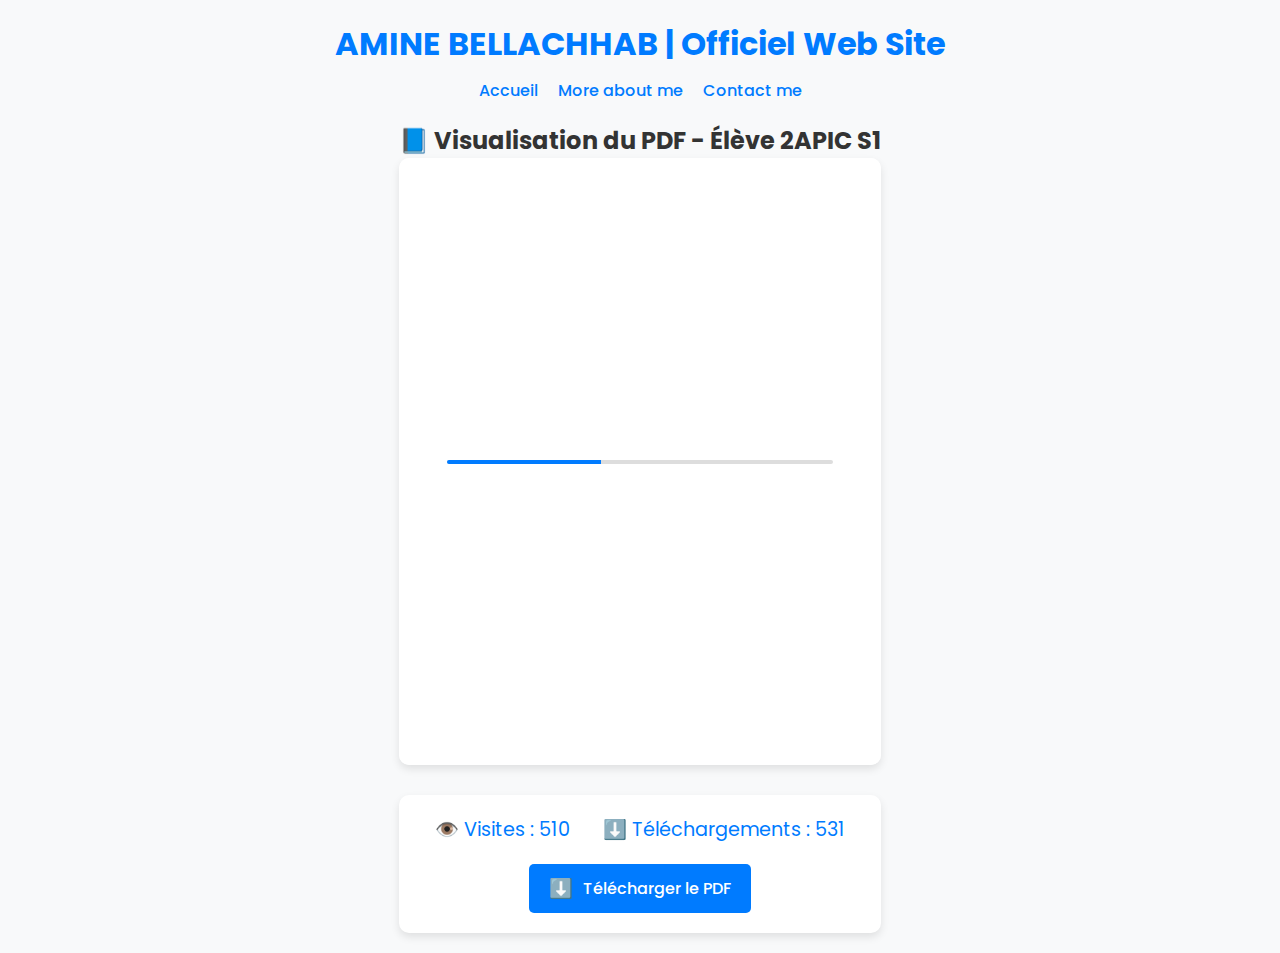
<file: 2ApicS1.html>
<!DOCTYPE html>
<html lang="fr">
<head>
    <meta charset="UTF-8">
    <meta name="viewport" content="width=device-width, initial-scale=1.0">
    <title>📘 Visualisation du PDF - Élève 2Apic S1 | Amine Bellachhab</title>
    <!-- Police Google Fonts : Poppins -->
    <link href="https://fonts.googleapis.com/css2?family=Poppins:wght@400;500;600&display=swap" rel="stylesheet">
    <style>
        /* Reset et styles de base */
        * {
            margin: 0;
            padding: 0;
            box-sizing: border-box;
        }
        body {
            font-family: 'Poppins', sans-serif;
            background-color: #f8f9fa; /* Gris clair */
            color: #333;
            display: flex;
            flex-direction: column;
            align-items: center;
            min-height: 100vh;
            padding: 20px;
        }
        header {
            width: 100%;
            text-align: center;
            margin-bottom: 20px;
        }
        h1 {
            font-size: 2rem;
            color: #007bff; /* Bleu */
            margin-bottom: 10px;
        }
        nav {
            display: flex;
            justify-content: center;
            gap: 20px;
        }
        nav a {
            color: #007bff;
            text-decoration: none;
            font-weight: 500;
            transition: color 0.3s ease;
        }
        nav a:hover {
            color: #0056b3;
        }
        /* Conteneur PDF */
        .pdf-container {
            width: 100%;
            max-width: 800px;
            background-color: #fff; /* Blanc */
            border-radius: 10px;
            box-shadow: 0 4px 8px rgba(0, 0, 0, 0.1); /* Ombre légère */
            overflow: hidden;
            position: relative;
            margin-bottom: 30px;
        }
        iframe {
            width: 100%;
            height: 600px;
            border: none;
        }
        /* Loader optionnel */
        .loader {
            position: absolute;
            top: 0;
            left: 0;
            width: 100%;
            height: 100%;
            background-color: rgba(255, 255, 255, 0.8);
            display: flex;
            align-items: center;
            justify-content: center;
            z-index: 10;
            transition: opacity 0.3s ease;
        }
        .loader.hidden {
            opacity: 0;
            pointer-events: none;
        }
        .progress-bar {
            width: 80%;
            height: 4px;
            background-color: #ddd;
            border-radius: 2px;
            overflow: hidden;
        }
        .progress-fill {
            width: 0;
            height: 100%;
            background-color: #007bff;
            transition: width 0.5s ease-in-out;
        }
        /* Section stats */
        .stats-section {
            display: flex;
            flex-direction: column;
            align-items: center;
            width: 100%;
            max-width: 800px;
            background-color: #fff;
            border-radius: 10px;
            box-shadow: 0 4px 8px rgba(0, 0, 0, 0.1);
            padding: 20px;
        }
        .counters {
            display: flex;
            justify-content: space-around;
            width: 100%;
            margin-bottom: 20px;
        }
        .counter {
            font-size: 1.2rem;
            color: #007bff;
            text-align: center;
            transition: transform 0.3s ease; /* Animation légère */
        }
        .counter.animate {
            transform: scale(1.1);
        }
        /* Bouton téléchargement */
        .download-btn {
            display: flex;
            align-items: center;
            background-color: #007bff;
            color: #fff;
            padding: 10px 20px;
            border-radius: 5px;
            text-decoration: none;
            font-weight: 500;
            transition: background-color 0.3s ease, transform 0.3s ease; /* Effet hover */
            cursor: pointer;
        }
        .download-btn:hover {
            background-color: #0056b3;
            transform: translateY(-2px);
        }
        .download-btn::before {
            content: '⬇️';
            margin-right: 10px;
            font-size: 1.2rem;
        }
        /* Responsive */
        @media (max-width: 768px) {
            h1 {
                font-size: 1.5rem;
            }
            iframe {
                height: 400px;
            }
            .counters {
                flex-direction: column;
            }
            .counter {
                margin-bottom: 10px;
            }
            nav {
                flex-direction: column;
                gap: 10px;
            }
        }
    </style>
</head>
<body>
    <header>
        <h1>AMINE BELLACHHAB | Officiel Web Site</h1>
        <nav>
            <a href="https://aminebellachhab.ma/">Accueil</a>
            <a href="https://aminebellachhab.ma/#apropos">More about me</a>
            <a href="https://aminebellachhab.ma/#contact">Contact me</a>
        </nav>
    </header>
    
    <main>
        <h2>📘 Visualisation du PDF - Élève 2APIC S1</h2>
        
        <!-- Conteneur PDF avec loader -->
        <div class="pdf-container">
            <div class="loader" id="loader">
                <div class="progress-bar">
                    <div class="progress-fill" id="progress-fill"></div>
                </div>
            </div>
            <iframe id="pdf-viewer" src="Elève - 2Apic- S1.pdf" title="Visualisation PDF"></iframe>
        </div>
        
        <!-- Section stats et bouton -->
        <div class="stats-section">
            <div class="counters">
                <div class="counter" id="view-counter">👁️ Visites : 0</div>
                <div class="counter" id="download-counter">⬇️ Téléchargements : 0</div>
            </div>
            <a id="download-btn" class="download-btn">Télécharger le PDF</a>
        </div>
    </main>

    <script>
        // Fonction pour animer le compteur
        function animateCounter(element) {
            element.classList.add('animate');
            setTimeout(() => {
                element.classList.remove('animate');
            }, 300);
        }

        // Initialisation et mise à jour des compteurs avec localStorage
        let views = parseInt(localStorage.getItem('pdf_views'));
        if (isNaN(views)) {
            views = Math.floor(Math.random() * (610 - 30 + 1)) + 30;
        } else {
            let increment = Math.floor(Math.random() * 20) + 1;
            views += increment;
        }
        localStorage.setItem('pdf_views', views);

        let downloads = parseInt(localStorage.getItem('pdf_downloads'));
        if (isNaN(downloads)) {
            downloads = Math.floor(Math.random() * (610 - 30 + 1)) + 30;
        } else {
            let increment = Math.floor(Math.random() * 20) + 1;
            downloads += increment;
        }
        localStorage.setItem('pdf_downloads', downloads);

        // Mettre à jour les affichages
        const viewCounter = document.getElementById('view-counter');
        viewCounter.textContent = `👁️ Visites : ${views}`;
        animateCounter(viewCounter);

        const downloadCounter = document.getElementById('download-counter');
        downloadCounter.textContent = `⬇️ Téléchargements : ${downloads}`;
        animateCounter(downloadCounter);

        // Gestion du bouton de téléchargement
        const downloadBtn = document.getElementById('download-btn');
        downloadBtn.addEventListener('click', (e) => {
            e.preventDefault(); // Empêcher le comportement par défaut
            downloads = parseInt(localStorage.getItem('pdf_downloads'));
            downloads += 1; // Incrément simple sur clic
            localStorage.setItem('pdf_downloads', downloads);
            downloadCounter.textContent = `⬇️ Téléchargements : ${downloads}`;
            animateCounter(downloadCounter);
            // Déclencher le téléchargement
            const link = document.createElement('a');
            link.href = 'Elève - 2Apic- S1.pdf';
            link.download = 'Elève - 2Apic- S1.pdf';
            document.body.appendChild(link);
            link.click();
            document.body.removeChild(link);
        });

        // Barre de progression optionnelle pour le chargement du PDF
        const loader = document.getElementById('loader');
        const progressFill = document.getElementById('progress-fill');
        const pdfViewer = document.getElementById('pdf-viewer');

        // Simulation de progression (car iframe n'a pas d'événement progress natif)
        let progress = 0;
        const interval = setInterval(() => {
            progress += 10;
            progressFill.style.width = `${progress}%`;
            if (progress >= 100) {
                clearInterval(interval);
                setTimeout(() => {
                    loader.classList.add('hidden');
                }, 500); // Délai pour une transition douce
            }
        }, 200); // Ajuster pour simuler le chargement

        // Cacher le loader une fois l'iframe chargée
        pdfViewer.addEventListener('load', () => {
            clearInterval(interval);
            progressFill.style.width = '100%';
            setTimeout(() => {
                loader.classList.add('hidden');
            }, 300);
        });
    </script>
</body>

</html>
</file>
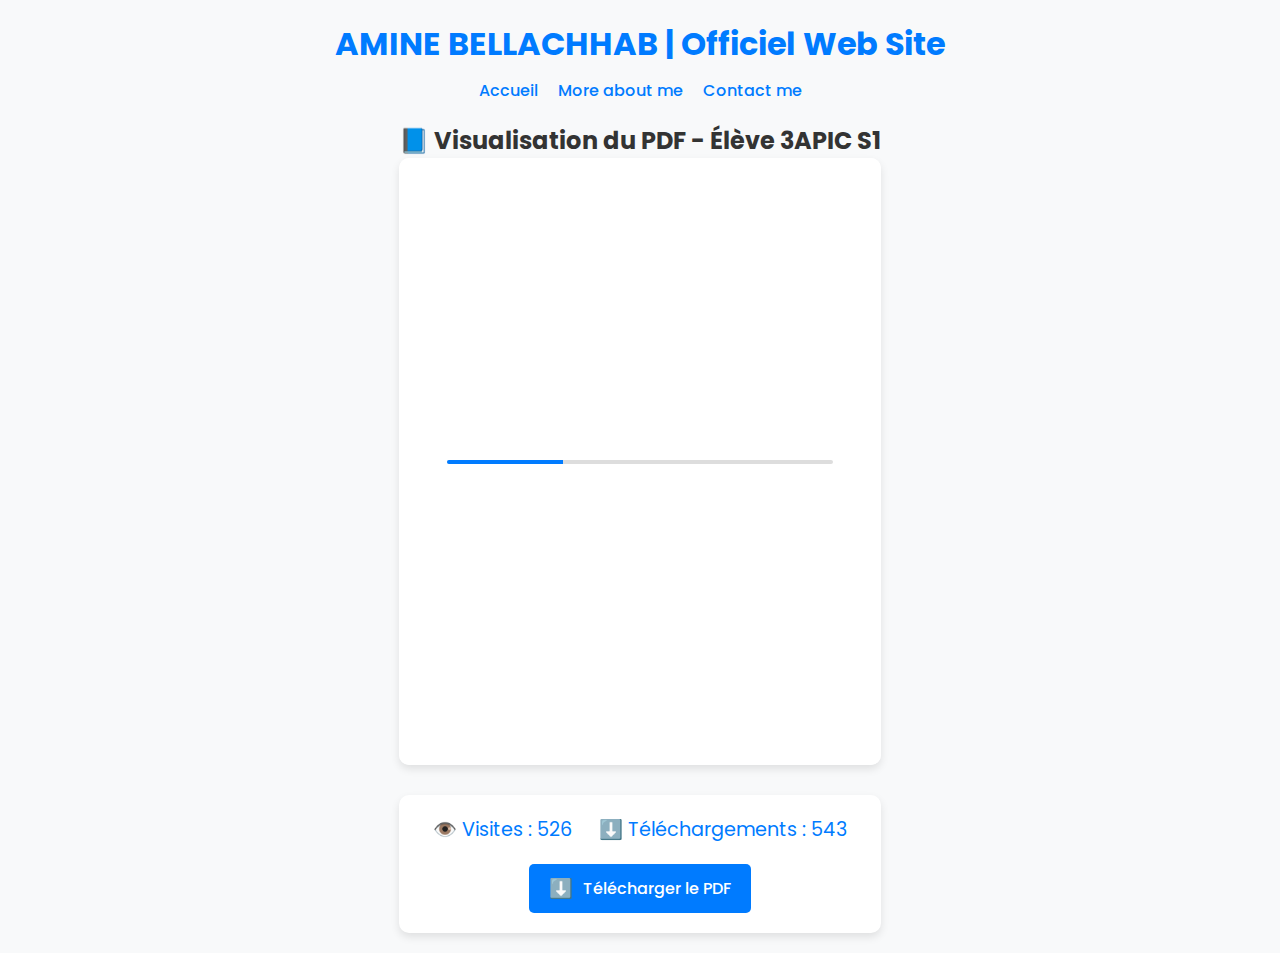
<file: 3ApicS1.html>
<!DOCTYPE html>
<html lang="fr">
<head>
    <meta charset="UTF-8">
    <meta name="viewport" content="width=device-width, initial-scale=1.0">
    <title>📘 Visualisation du PDF - Élève 3Apic S1 | Amine Bellachhab</title>
    <!-- Police Google Fonts : Poppins -->
    <link href="https://fonts.googleapis.com/css2?family=Poppins:wght@400;500;600&display=swap" rel="stylesheet">
    <style>
        /* Reset et styles de base */
        * {
            margin: 0;
            padding: 0;
            box-sizing: border-box;
        }
        body {
            font-family: 'Poppins', sans-serif;
            background-color: #f8f9fa; /* Gris clair */
            color: #333;
            display: flex;
            flex-direction: column;
            align-items: center;
            min-height: 100vh;
            padding: 20px;
        }
        header {
            width: 100%;
            text-align: center;
            margin-bottom: 20px;
        }
        h1 {
            font-size: 2rem;
            color: #007bff; /* Bleu */
            margin-bottom: 10px;
        }
        nav {
            display: flex;
            justify-content: center;
            gap: 20px;
        }
        nav a {
            color: #007bff;
            text-decoration: none;
            font-weight: 500;
            transition: color 0.3s ease;
        }
        nav a:hover {
            color: #0056b3;
        }
        /* Conteneur PDF */
        .pdf-container {
            width: 100%;
            max-width: 800px;
            background-color: #fff; /* Blanc */
            border-radius: 10px;
            box-shadow: 0 4px 8px rgba(0, 0, 0, 0.1); /* Ombre légère */
            overflow: hidden;
            position: relative;
            margin-bottom: 30px;
        }
        iframe {
            width: 100%;
            height: 600px;
            border: none;
        }
        /* Loader optionnel */
        .loader {
            position: absolute;
            top: 0;
            left: 0;
            width: 100%;
            height: 100%;
            background-color: rgba(255, 255, 255, 0.8);
            display: flex;
            align-items: center;
            justify-content: center;
            z-index: 10;
            transition: opacity 0.3s ease;
        }
        .loader.hidden {
            opacity: 0;
            pointer-events: none;
        }
        .progress-bar {
            width: 80%;
            height: 4px;
            background-color: #ddd;
            border-radius: 2px;
            overflow: hidden;
        }
        .progress-fill {
            width: 0;
            height: 100%;
            background-color: #007bff;
            transition: width 0.5s ease-in-out;
        }
        /* Section stats */
        .stats-section {
            display: flex;
            flex-direction: column;
            align-items: center;
            width: 100%;
            max-width: 800px;
            background-color: #fff;
            border-radius: 10px;
            box-shadow: 0 4px 8px rgba(0, 0, 0, 0.1);
            padding: 20px;
        }
        .counters {
            display: flex;
            justify-content: space-around;
            width: 100%;
            margin-bottom: 20px;
        }
        .counter {
            font-size: 1.2rem;
            color: #007bff;
            text-align: center;
            transition: transform 0.3s ease; /* Animation légère */
        }
        .counter.animate {
            transform: scale(1.1);
        }
        /* Bouton téléchargement */
        .download-btn {
            display: flex;
            align-items: center;
            background-color: #007bff;
            color: #fff;
            padding: 10px 20px;
            border-radius: 5px;
            text-decoration: none;
            font-weight: 500;
            transition: background-color 0.3s ease, transform 0.3s ease; /* Effet hover */
            cursor: pointer;
        }
        .download-btn:hover {
            background-color: #0056b3;
            transform: translateY(-2px);
        }
        .download-btn::before {
            content: '⬇️';
            margin-right: 10px;
            font-size: 1.2rem;
        }
        /* Responsive */
        @media (max-width: 768px) {
            h1 {
                font-size: 1.5rem;
            }
            iframe {
                height: 400px;
            }
            .counters {
                flex-direction: column;
            }
            .counter {
                margin-bottom: 10px;
            }
            nav {
                flex-direction: column;
                gap: 10px;
            }
        }
    </style>
</head>
<body>
    <header>
        <h1>AMINE BELLACHHAB | Officiel Web Site</h1>
        <nav>
            <a href="https://aminebellachhab.ma/">Accueil</a>
            <a href="https://aminebellachhab.ma/#apropos">More about me</a>
            <a href="https://aminebellachhab.ma/#contact">Contact me</a>
        </nav>
    </header>
    
    <main>
        <h2>📘 Visualisation du PDF - Élève 3APIC S1</h2>
        
        <!-- Conteneur PDF avec loader -->
        <div class="pdf-container">
            <div class="loader" id="loader">
                <div class="progress-bar">
                    <div class="progress-fill" id="progress-fill"></div>
                </div>
            </div>
            <iframe id="pdf-viewer" src="Elève - 3Apic - S1.pdf" title="Visualisation PDF"></iframe>
        </div>
        
        <!-- Section stats et bouton -->
        <div class="stats-section">
            <div class="counters">
                <div class="counter" id="view-counter">👁️ Visites : 0</div>
                <div class="counter" id="download-counter">⬇️ Téléchargements : 0</div>
            </div>
            <a id="download-btn" class="download-btn">Télécharger le PDF</a>
        </div>
    </main>

    <script>
        // Fonction pour animer le compteur
        function animateCounter(element) {
            element.classList.add('animate');
            setTimeout(() => {
                element.classList.remove('animate');
            }, 300);
        }

        // Initialisation et mise à jour des compteurs avec localStorage
        let views = parseInt(localStorage.getItem('pdf_views'));
        if (isNaN(views)) {
            views = Math.floor(Math.random() * (760 - 70 + 1)) + 70;
        } else {
            let increment = Math.floor(Math.random() * 20) + 1;
            views += increment;
        }
        localStorage.setItem('pdf_views', views);

        let downloads = parseInt(localStorage.getItem('pdf_downloads'));
        if (isNaN(downloads)) {
            downloads = Math.floor(Math.random() * (760 - 70 + 1)) + 70;
        } else {
            let increment = Math.floor(Math.random() * 20) + 1;
            downloads += increment;
        }
        localStorage.setItem('pdf_downloads', downloads);

        // Mettre à jour les affichages
        const viewCounter = document.getElementById('view-counter');
        viewCounter.textContent = `👁️ Visites : ${views}`;
        animateCounter(viewCounter);

        const downloadCounter = document.getElementById('download-counter');
        downloadCounter.textContent = `⬇️ Téléchargements : ${downloads}`;
        animateCounter(downloadCounter);

        // Gestion du bouton de téléchargement
        const downloadBtn = document.getElementById('download-btn');
        downloadBtn.addEventListener('click', (e) => {
            e.preventDefault(); // Empêcher le comportement par défaut
            downloads = parseInt(localStorage.getItem('pdf_downloads'));
            downloads += 1; // Incrément simple sur clic
            localStorage.setItem('pdf_downloads', downloads);
            downloadCounter.textContent = `⬇️ Téléchargements : ${downloads}`;
            animateCounter(downloadCounter);
            // Déclencher le téléchargement
            const link = document.createElement('a');
            link.href = 'Elève - 3Apic - S1.pdf';
            link.download = 'Elève - 3Apic - S1.pdf';
            document.body.appendChild(link);
            link.click();
            document.body.removeChild(link);
        });

        // Barre de progression optionnelle pour le chargement du PDF
        const loader = document.getElementById('loader');
        const progressFill = document.getElementById('progress-fill');
        const pdfViewer = document.getElementById('pdf-viewer');

        // Simulation de progression (car iframe n'a pas d'événement progress natif)
        let progress = 0;
        const interval = setInterval(() => {
            progress += 10;
            progressFill.style.width = `${progress}%`;
            if (progress >= 100) {
                clearInterval(interval);
                setTimeout(() => {
                    loader.classList.add('hidden');
                }, 500); // Délai pour une transition douce
            }
        }, 200); // Ajuster pour simuler le chargement

        // Cacher le loader une fois l'iframe chargée
        pdfViewer.addEventListener('load', () => {
            clearInterval(interval);
            progressFill.style.width = '100%';
            setTimeout(() => {
                loader.classList.add('hidden');
            }, 300);
        });
    </script>
</body>

</html>
</file>
